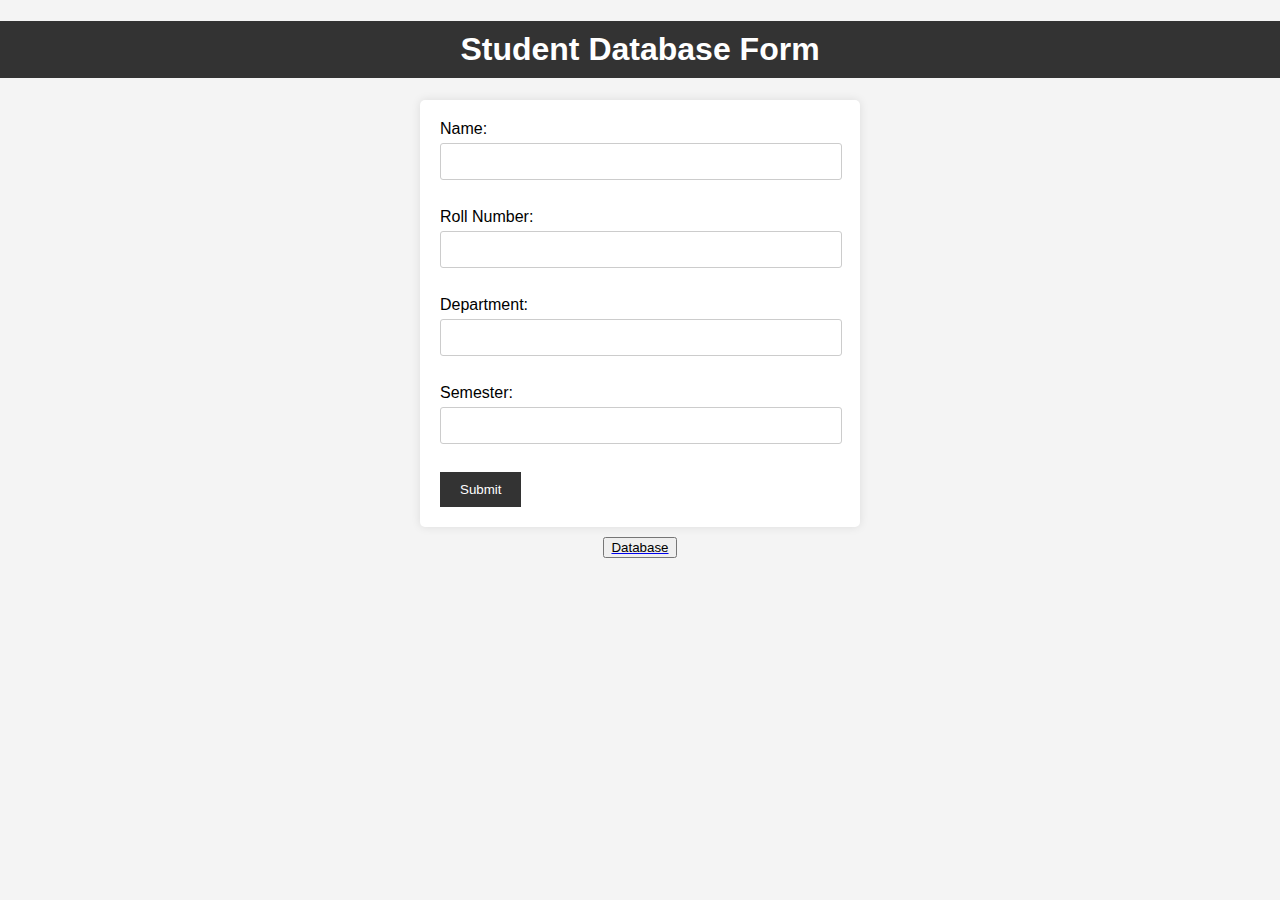
<file: forms/index.html>
<!DOCTYPE html>
<html lang="en">
<head>
    <meta charset="UTF-8">
    <meta name="viewport" content="width=device-width, initial-scale=1.0">
    <title>Student Database Form</title>
    <link rel="stylesheet" href="styles.css">
</head>
<body>
    <h1>Student Database Form</h1>
    <form id="studentForm" action="process.php" method="post">
        <label for="name">Name:</label>
        <input type="text" id="name" name="name" required><br><br>

        <label for="roll">Roll Number:</label>
        <input type="text" id="roll" name="roll" required><br><br>

        <label for="department">Department:</label>
        <input type="text" id="department" name="department" required><br><br>

        <label for="semester">Semester:</label>
        <input type="text" id="semester" name="semester" required><br><br>

        <input type="submit" value="Submit">
    </form>
    <div id="alertMessage"></div>
    <script>
        function clearForm() {
            document.getElementById("name").value = "";
            document.getElementById("roll").value = "";
            document.getElementById("department").value = "";
            document.getElementById("semester").value = "";
        }

        document.getElementById("studentForm").onsubmit = function (event) {
            event.preventDefault();
            alert("Record added successfully");
            document.getElementById("studentForm").submit();
            clearForm();
        };
    </script>
    <a href="show_table.html"><button>Database</button></a>
</body>
</html>
</file>
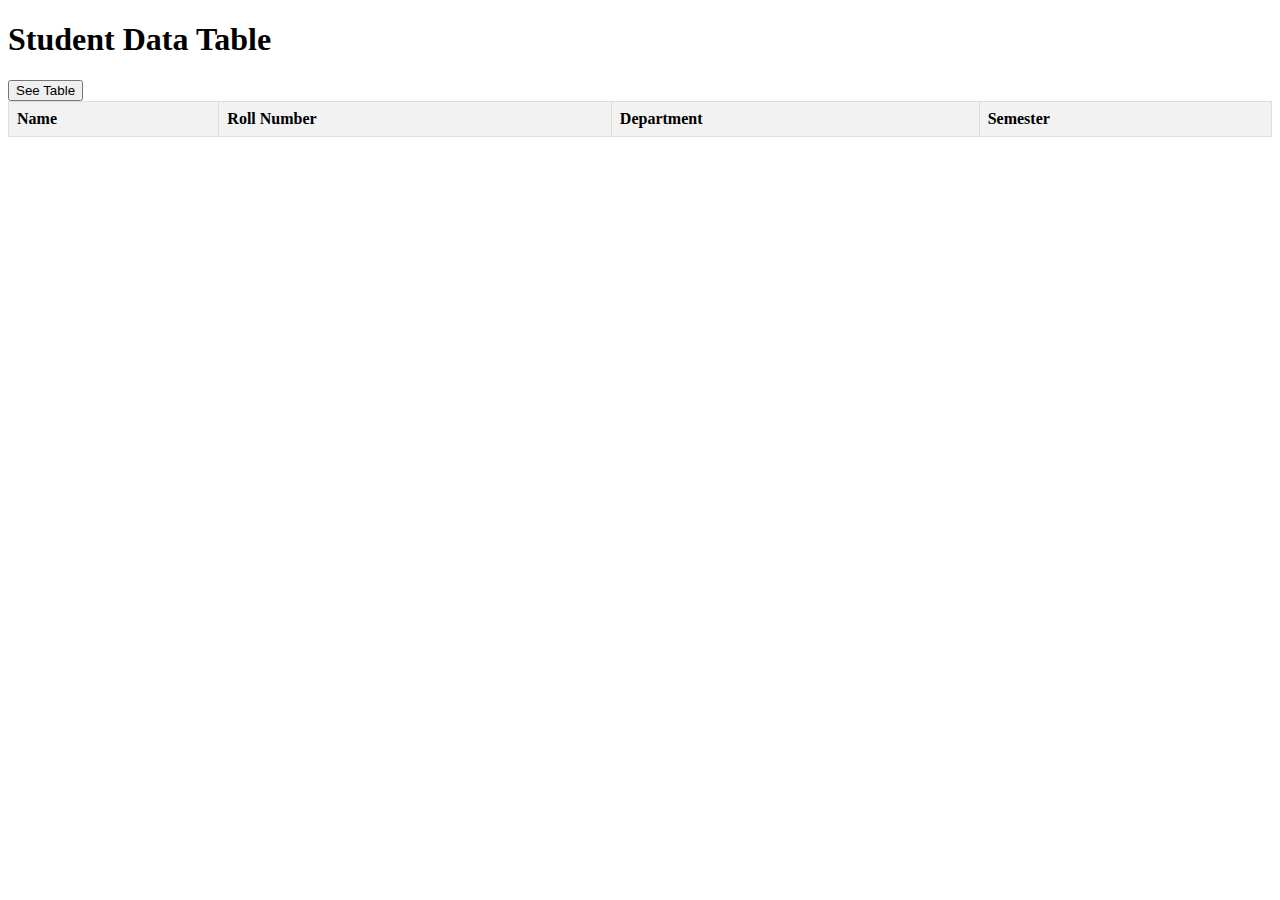
<file: forms/show_table.html>
<!DOCTYPE html>
<html lang="en">
<head>
    <meta charset="UTF-8">
    <meta name="viewport" content="width=device-width, initial-scale=1.0">
    <title>Student Data Table</title>
    <style>
        /* Add your CSS styles for the table here */
        table {
            border-collapse: collapse;
            width: 100%;
        }

        th,
        td {
            border: 1px solid #ddd;
            padding: 8px;
            text-align: left;
        }

        th {
            background-color: #f2f2f2;
        }
    </style>
</head>
<body>
    <h1>Student Data Table</h1>
    <button id="seeTableButton">See Table</button>
    <table id="studentTable">
        <tr>
            <th>Name</th>
            <th>Roll Number</th>
            <th>Department</th>
            <th>Semester</th>
        </tr>
    </table>
    <script>
        document.getElementById("seeTableButton").addEventListener("click", function () {
            // Fetch data from retrieve_data.php
            fetch("retrieve_data.php")
                .then(response => response.json())
                .then(data => {
                    if (data.length > 0) {
                        // Populate the HTML table with data
                        const table = document.getElementById("studentTable");
                        table.innerHTML = "<tr><th>Name</th><th>Roll Number</th><th>Department</th><th>Semester</th></tr>";

                        data.forEach(row => {
                            table.innerHTML += `<tr><td>${row.name}</td><td>${row.roll}</td><td>${row.department}</td><td>${row.semester}</td></tr>`;
                        });
                    } else {
                        // No data available
                        alert("No data available.");
                    }
                })
                .catch(error => {
                    console.error("Error fetching data: " + error);
                });
        });
    </script>
</body>
</html>
</file>
<file: forms/styles.css>
body {
    font-family: Arial, sans-serif;
    margin: 0;
    padding: 0;
    background-color: #f4f4f4;
}

h1 {
    text-align: center;
    background-color: #333;
    color: #fff;
    padding: 10px;
}

form {
    max-width: 400px;
    margin: 0 auto;
    padding: 20px;
    background: #fff;
    border-radius: 5px;
    box-shadow: 0 0 10px rgba(0, 0, 0, 0.1);
}

label {
    display: block;
    margin-bottom: 5px;
}

input[type="text"] {
    width: 380px;
    padding: 10px;
    margin-bottom: 10px;
    border: 1px solid #ccc;
    border-radius: 3px;
}

input[type="submit"] {
    background: #333;
    color: #fff;
    border: none;
    padding: 10px 20px;
    cursor: pointer;
}

a {
    display: flex;
    justify-content: center;
    align-items: center;
    margin-top: 10px;
}
</file>
